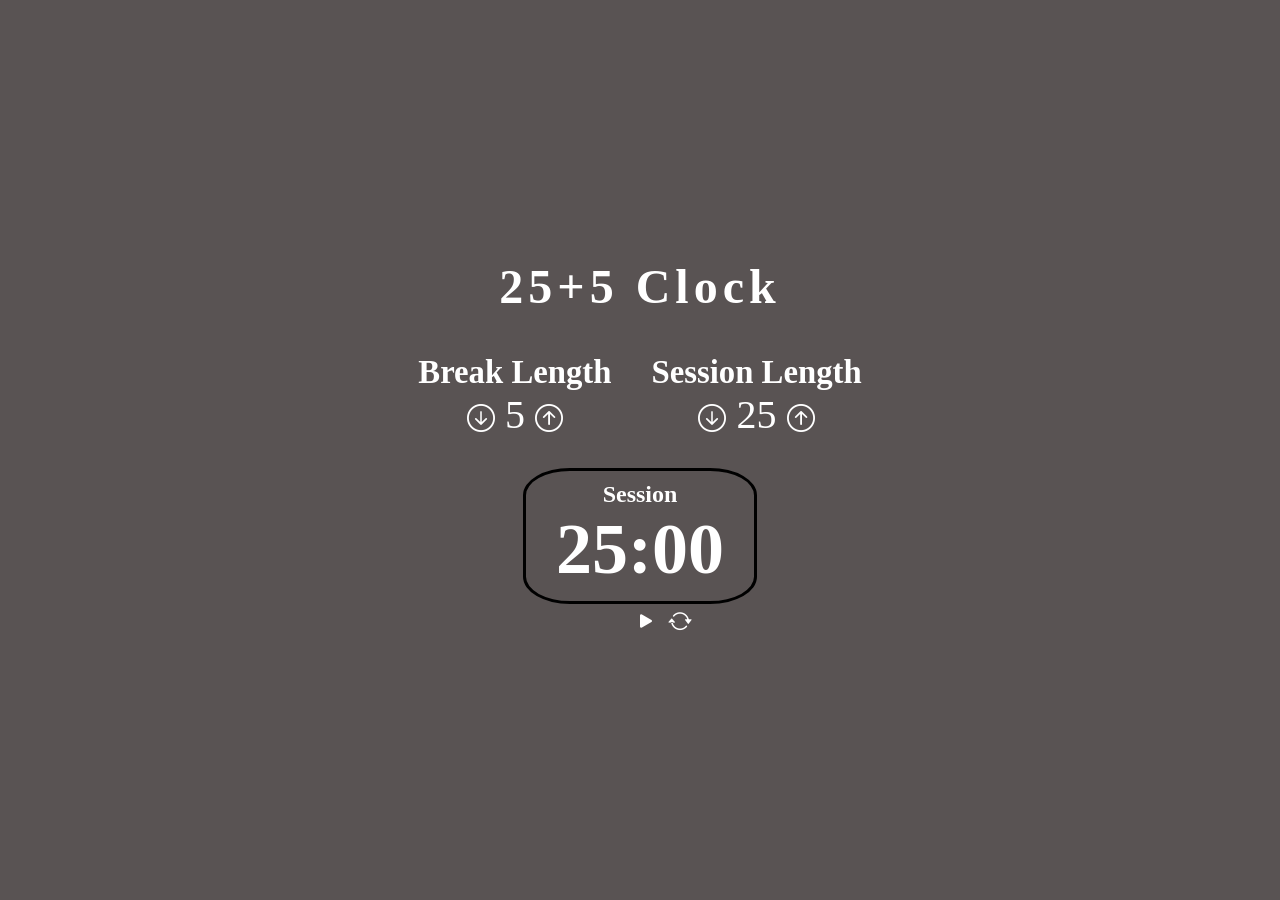
<file: index.html>
<!DOCTYPE html>
<html lang="en">
<head>
    <meta charset="UTF-8">
    <meta http-equiv="X-UA-Compatible" content="IE=edge">
    <meta name="viewport" content="width=device-width, initial-scale=1.0">
    <link rel="stylesheet" href="./styles.css" >
    <link rel="stylesheet" href="https://cdn.jsdelivr.net/npm/bootstrap-icons@1.10.3/font/bootstrap-icons.css">
    <title>25+5 Clock</title>
</head>
<body>
    <div class="app">
        <h1 class="title">25+5 Clock</h1>
        <div class="incdec-controls">
            <div class="incdec-wrap">
                <h3 class="incdec-label" id="break-label">Break Length</h3>
                <div class="incdec-display">
                    <div id="break-decrement"><i class="bi bi-arrow-down-circle"></i></div>
                    <p id="break-length">5</p>
                    <div id="break-increment"><i class="bi bi-arrow-up-circle"></i></div>
                </div>
            </div>
            <div class="incdec-wrap">
                <h3 class="incdec-label" id="session-label">Session Length</h3>
                <div class="incdec-display">
                    <div id="session-decrement"><i class="bi bi-arrow-down-circle"></i></div>
                    <p id="session-length">25</p>
                    <div id="session-increment"><i class="bi bi-arrow-up-circle"></i></div>
                </div>
            </div>
        </div>
        <div class="timer">
            <div class="timer-display">
                <h3 id="timer-label">Session</h3>
                <h4 id="time-left">25:00</h4>
            </div>
            <div class="timer-controls">
                <div id="start_stop" class="bi bi-play-fill"></div>
                <div id="reset"><i class="bi bi-arrow-repeat"></i></div>
            </div>
        </div>
        <audio id="beep" preload="auto" src="https://raw.githubusercontent.com/freeCodeCamp/cdn/master/build/testable-projects-fcc/audio/BeepSound.wav"></audio>
    </div>
    <script src="./index.js"></script>
    <script src="https://cdn.freecodecamp.org/testable-projects-fcc/v1/bundle.js"></script>
</body>
</html>
</file>
<file: styles.css>
*, ::before, ::after{
    margin: 0;
    padding: 0;
    box-sizing: border-box;
}

body{
    color:white;
font-family: 'Times New Roman', Times, serif;}

.app{
    width: 100%;
    height:100vh;
    background-color: rgb(89, 83, 83);
    display: flex;
    flex-direction: column;
    align-items: center;
    justify-content: center;
}

.title{
    text-align: center;
    font-size: 3rem;
    letter-spacing: 5px;
    margin-bottom: 20px;
}

.incdec-controls{
    display: flex;
    justify-content: center;
}

.incdec-wrap{
    width: fit-content;
    font-size: 1.75rem;
    margin: 20px;
}

.incdec-label{
    text-align: center;
}

.incdec-display{
    margin: auto;
    font-size: 2.5rem;
    display: flex;
    flex-direction: row;
    align-items: center;
    justify-content: center;
    gap:5%;
}

.bi-arrow-up-circle, .bi-arrow-down-circle{
    font-size: 1.75rem;
}

.timer{
    display: flex;
    flex-direction: column;
    align-items: center;
}

.timer-display{
    font-size: 4.5rem;
    text-align: center;
    width: 100%;
    margin: auto;
    border: 3px solid black;
    border-radius: 20%;
    padding: 10px 30px;
    margin-top: 10px;

}

#timer-label{
    font-size:1.5rem;
}

.timer-controls{
    display: flex;
    justify-content: space-evenly;
    font-size: 1.5rem;
    width: 5%;
    margin:5px;
    gap:10px;
}
</file>
